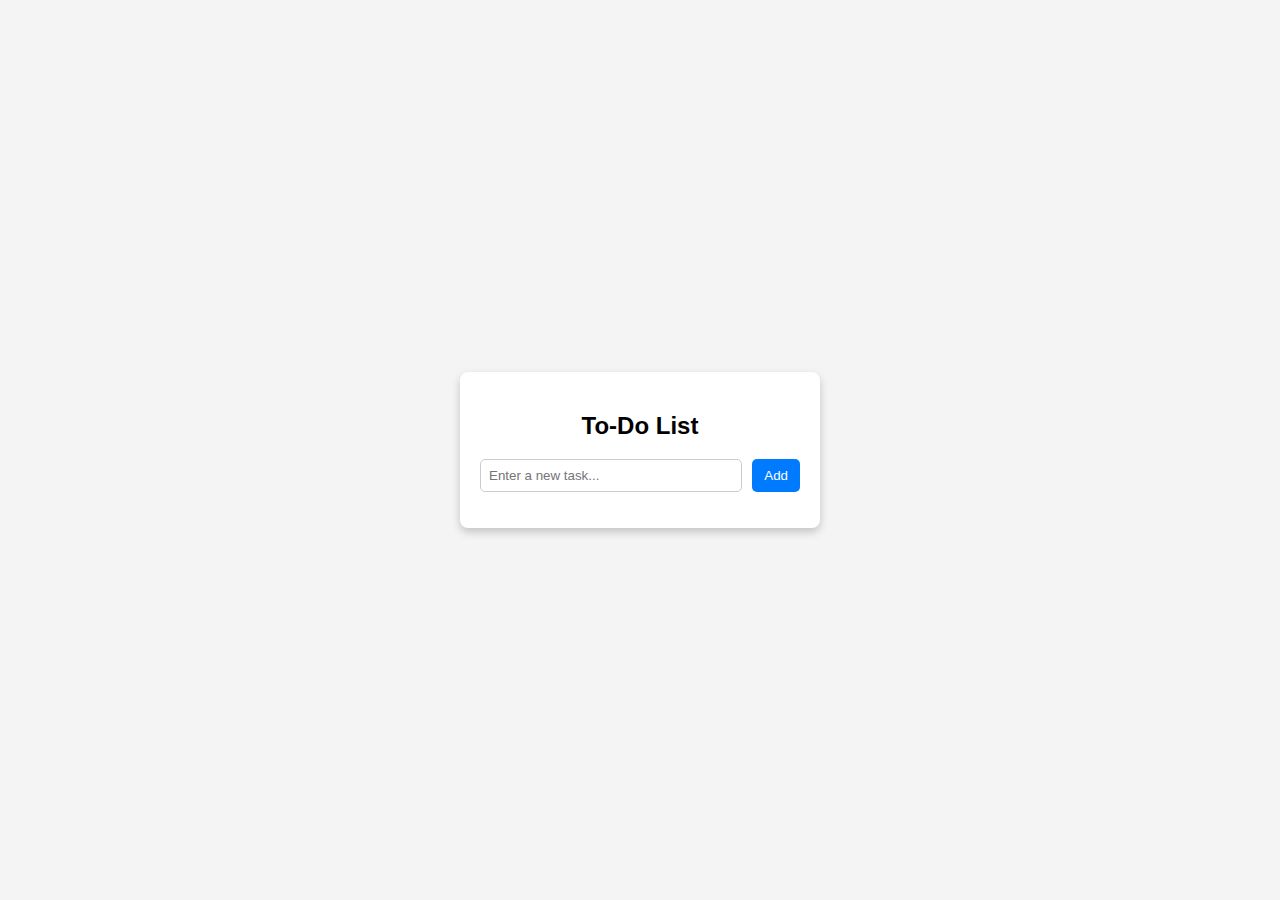
<file: ToDo List/index.html>
<!DOCTYPE html>
<html lang="en">
<head>
    <meta charset="UTF-8">
    <meta name="viewport" content="width=device-width, initial-scale=1.0">
    <title>To-Do List</title>
    <link rel="stylesheet" href="style.css">
</head>
<body>

    <div class="container">
        <h2>To-Do List</h2>
        <div class="input-section">
            <input type="text" id="taskInput" placeholder="Enter a new task...">
            <button onclick="addTask()">Add</button>
        </div>
        <ul id="taskList"></ul>
    </div>

    <script src="script.js"></script>
</body>
</html>
</file>
<file: ToDo List/style.css>
/* Global Styles */
body {
    font-family: Arial, sans-serif;
    background-color: #f4f4f4;
    display: flex;
    justify-content: center;
    align-items: center;
    height: 100vh;
    margin: 0;
}

/* Container */
.container {
    background: #fff;
    padding: 20px;
    width: 320px;
    border-radius: 8px;
    box-shadow: 0px 4px 8px rgba(0, 0, 0, 0.2);
    text-align: center;
}

/* Input Section */
.input-section {
    display: flex;
    gap: 10px;
}

input {
    flex: 1;
    padding: 8px;
    border: 1px solid #ccc;
    border-radius: 5px;
    outline: none;
}

button {
    padding: 8px 12px;
    background-color: #007bff;
    color: white;
    border: none;
    border-radius: 5px;
    cursor: pointer;
    transition: 0.3s;
}

button:hover {
    background-color: #0056b3;
}

/* Task List */
ul {
    list-style: none;
    padding: 0;
    margin-top: 15px;
}

li {
    background: #f9f9f9;
    padding: 10px;
    margin: 5px 0;
    display: flex;
    justify-content: space-between;
    align-items: center;
    border-radius: 5px;
}

/* Remove Button */
.remove-btn {
    background-color: #ff4d4d;
    border: none;
    color: white;
    padding: 5px 8px;
    border-radius: 5px;
    cursor: pointer;
    transition: 0.3s;
}

.remove-btn:hover {
    background-color: #d93636;
}
</file>
